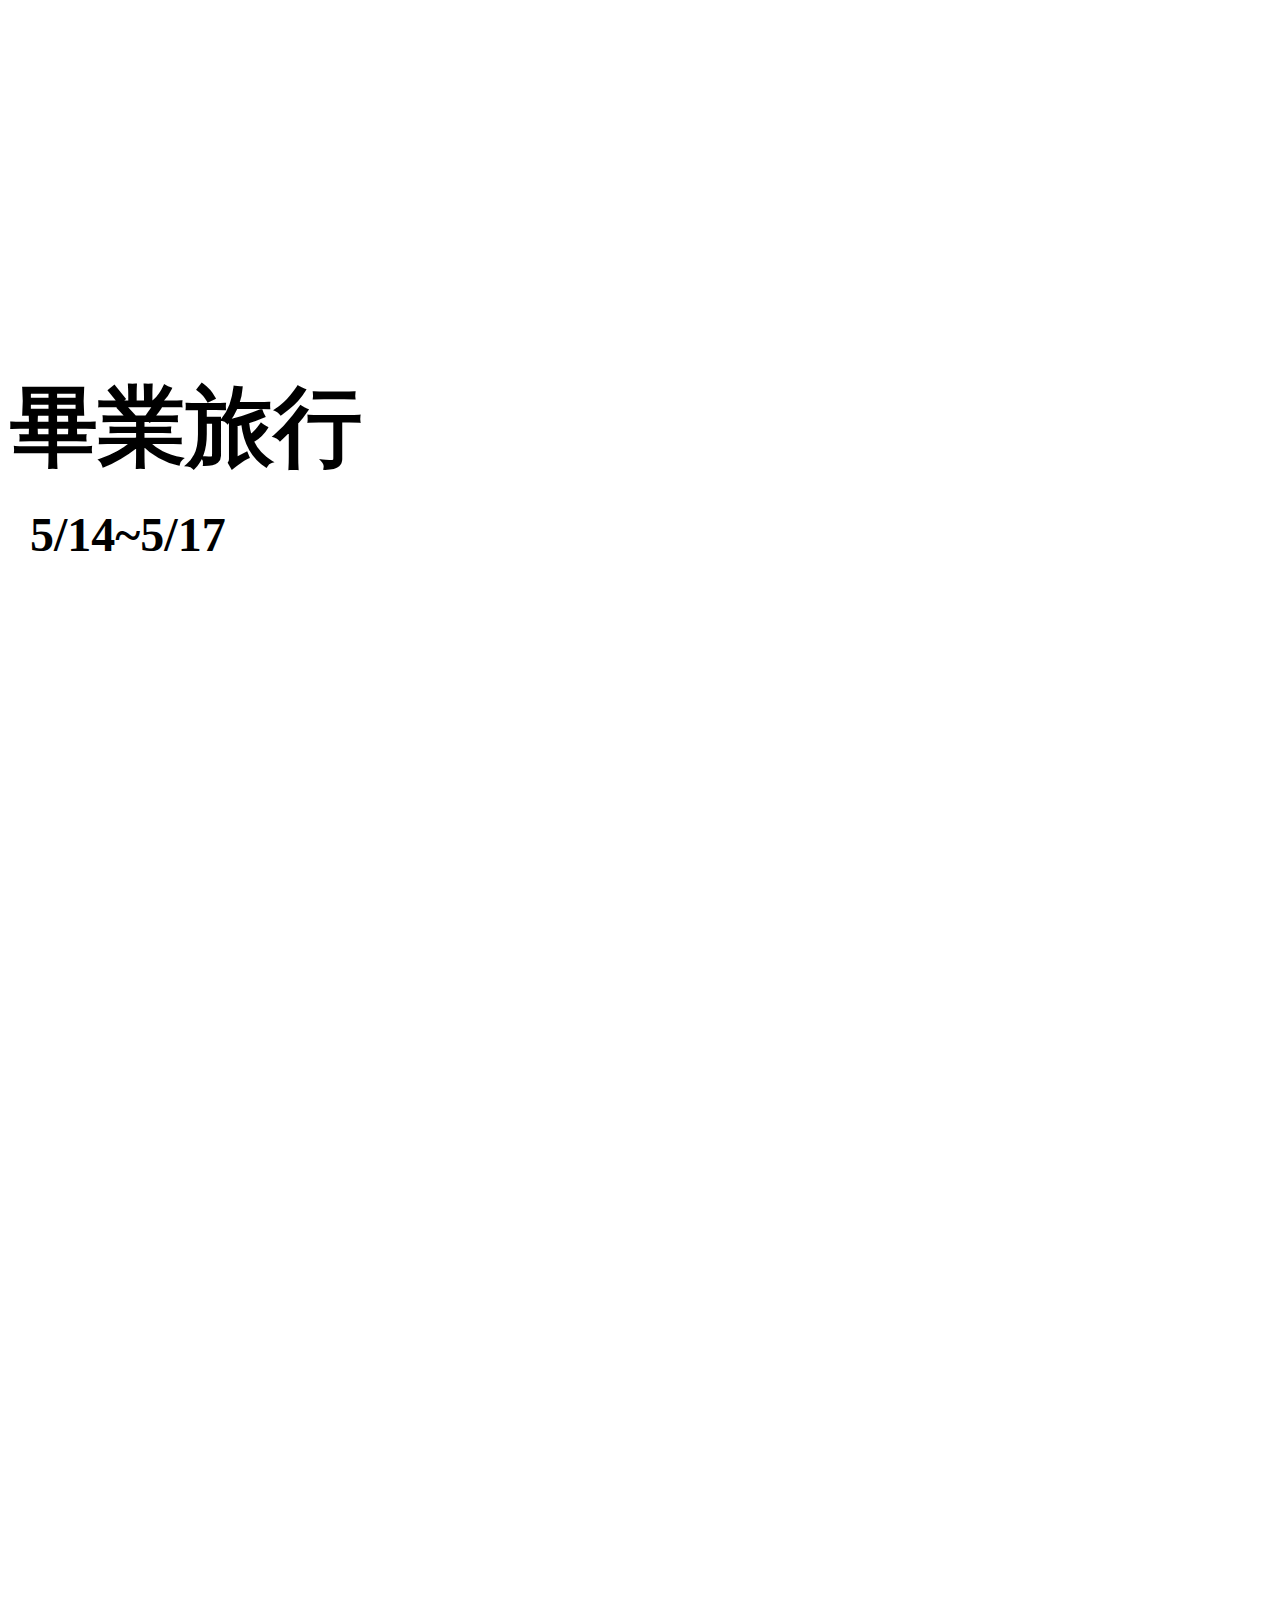
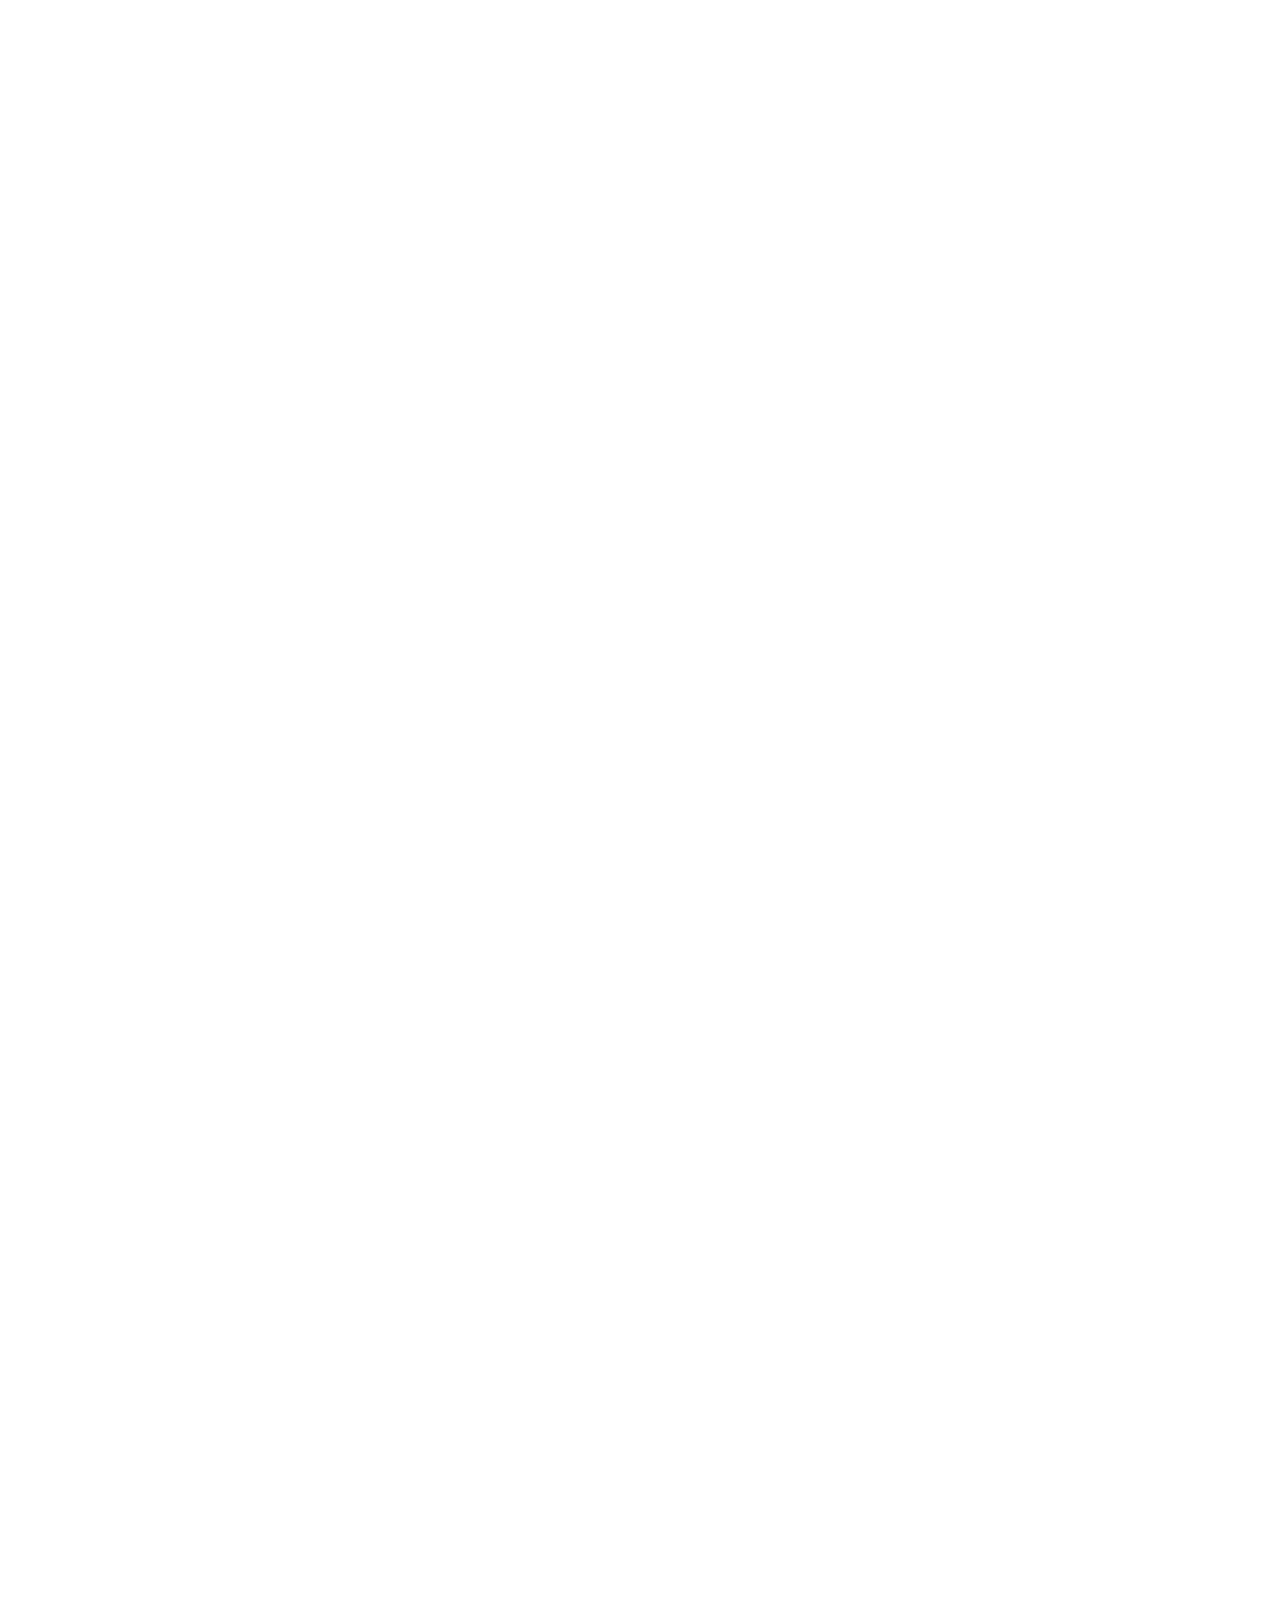
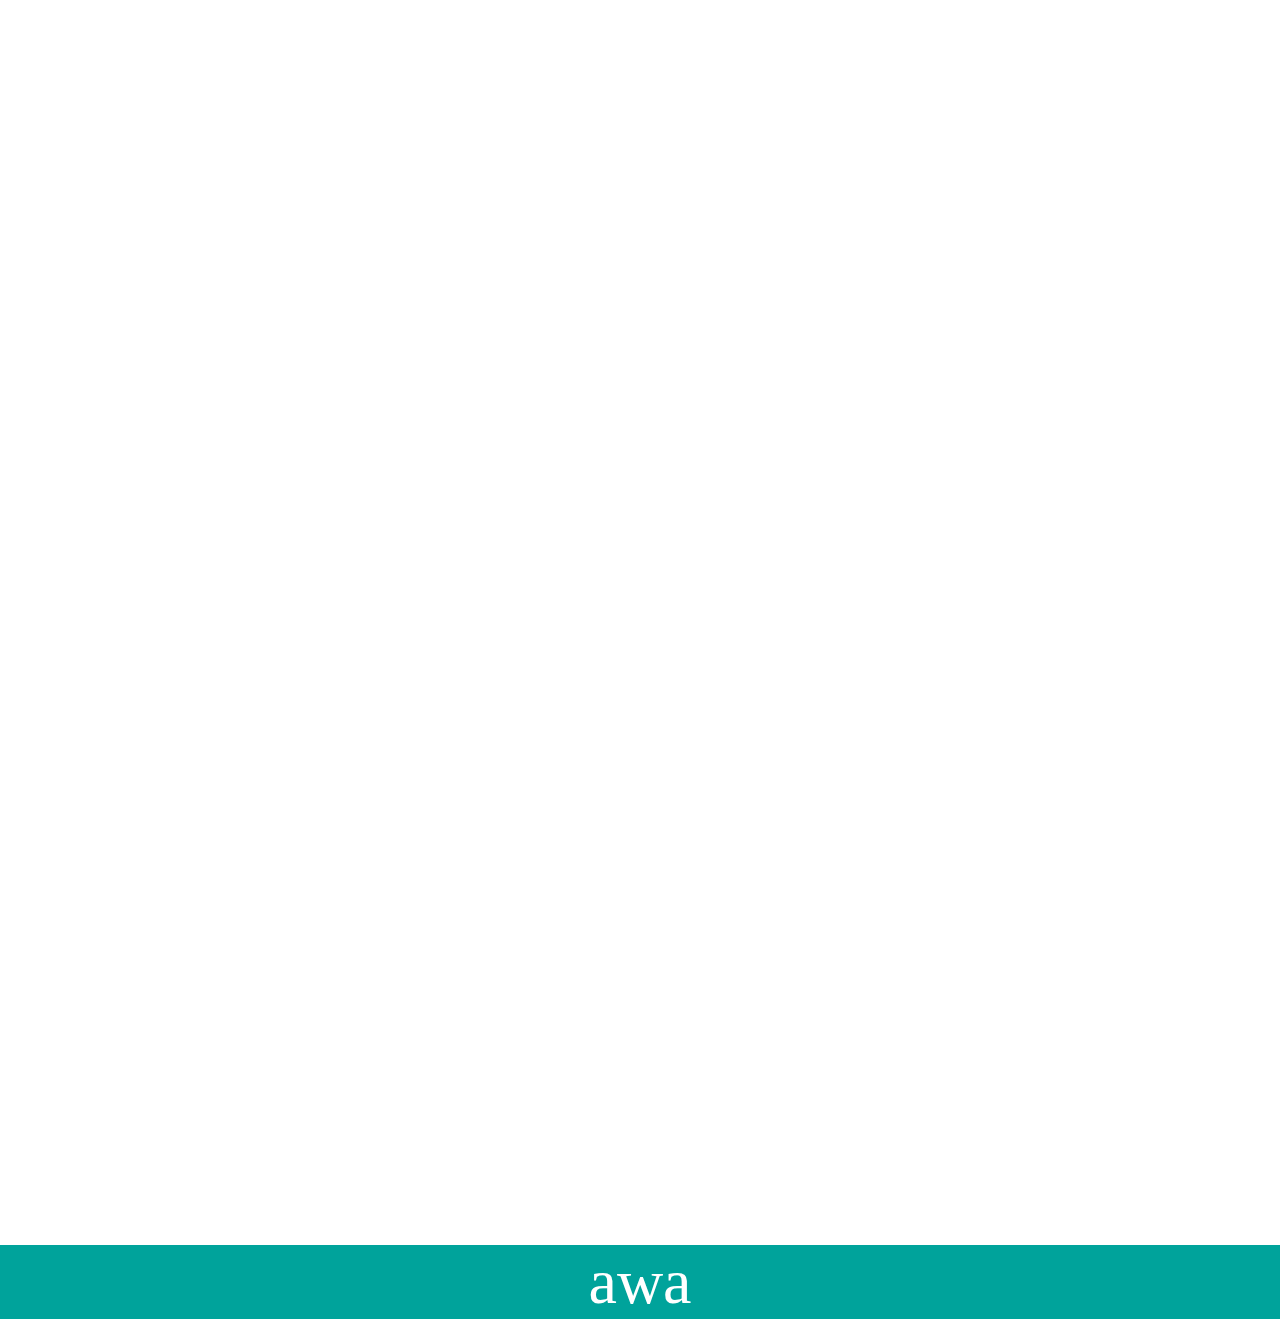
<file: index.html>
<!DOCTYPE html>
<html lang="zh-Hant">
<head>
    <meta charset="UTF-8">
    <meta name="viewport" content="initial-scale=1, maximum-scale=1, user-scalable=no">
    <title>畢旅期末報告</title>
    <link rel="stylesheet" href="style.css">
</head>
<body>
<header></header>
<div class="main-page">
    <div class="title">
        <h1 id="titleText">畢業旅行</h1>
        <h2>5/14~5/17</h2>
    </div>
    <div class="card">
        <div class="card-setting card-show" onclick="Redirect('day-1')">
            <div class="img-wrapper front-image">
                <img src="Images/CardFrontCover/day_1_background.jpg" alt="第一天封面">
            </div>
            <p>第一天</p>
        </div>
        <div class="card-setting card-show" onclick="Redirect('day-2')">
            <div class="img-wrapper front-image">
                <img src="Images/CardFrontCover/day_2_background.jpg" alt="第二天封面">
            </div>
            <p>第二天</p>
        </div>
        <div class="card-setting card-show" onclick="Redirect('day-3')">
            <div class="img-wrapper front-image">
                <img src="Images/CardFrontCover/day_3_background.jpg" alt="第三天封面">
            </div>
            <p>第三天</p>
        </div>
        <div class="card-setting card-show" onclick="Redirect('day-4')">
            <div class="img-wrapper front-image">
                <img src="Images/CardFrontCover/day_4_background.jpg" alt="第四天封面">
            </div>
            <p>第四天</p>
        </div>
    </div>
</div>
<footer></footer>
<script src="fetch.js"></script>
<script src="script.js"></script>
<script src="function.js"></script>
</body>
</html>
</file>
<file: style.css>
* {
    margin: 0;
}

h1 {
    font-size: 5.5em;
}

h2 {
    font-size: 3em;
    margin: 20px;
}

header {
    background-color: #00a39b;
    height: 0;
    width: 100%;
    display: flex;
    align-items: center;
    position: fixed;
    overflow: hidden;
    z-index: 5;
}

.main-page {
    padding: 50px 10px 0 10px;
}

.title {
    height: 850px;
    width: 100%;
    padding-bottom: 85px;
    overflow: hidden;
    display: flex;
    justify-content: center;
    flex-direction: column;
    transition: height 0.3s ease;
}

.front-image {
    height: calc((100vw - 20px) * 2 / 3);
    width: auto;
    object-fit: cover;
}

.card-setting {
    position: relative;
    opacity : 0;
    margin: 20px 0 20px 0;
    overflow: hidden;
    border-radius: 15px;
}

.card-setting p {
    position: absolute;
    font-size: 15vw;
    top: 50%;
    left: 50%;
    transform: translate(-50%, -50%);
    color: white;
}

.img-wrapper {
    overflow: hidden;
    display: flex;
    justify-content: center;
    background-color: #00a39b30;
    border-radius: 15px;
}

.image {
    height: calc((100vw - 40px) * 2 / 3);
    width: auto;
    object-fit: cover;
}

.content-card-setting {
    opacity : 0;
    overflow: hidden;
    min-height: calc((100vw - 20px) * 2 / 3 + 80px);
    padding:10px;
    margin: 20px 0 20px 0;
    box-shadow: 0 4px 8px #000000A0;
}

.content-card-setting p {
    margin-top: 10px;
    font-size: 5vw;
}

footer {
    text-align: center;
    font-size: 5vw;
    background-color: #00a39b;
    color: white;
}



.fullscreen-modal {
    display: none;
    position: fixed;
    z-index: 10;
    left: 0;
    top: 0;
    width: 100%;
    height: 100%;
    overflow: hidden;
    background-color: #000000c0;
}

.fullscreen-modal img {
    max-width: 100%;
    max-height: 100%;
}

.fullscreen-modal-content {
    display: block;
    max-width: 100%;
    max-height: 100%;
}

.close {
    position: absolute;
    z-index: 12;
    top: 15px;
    right: 35px;
    color: white;
    font-size: 48px;
    font-weight: bold;
}
</file>
